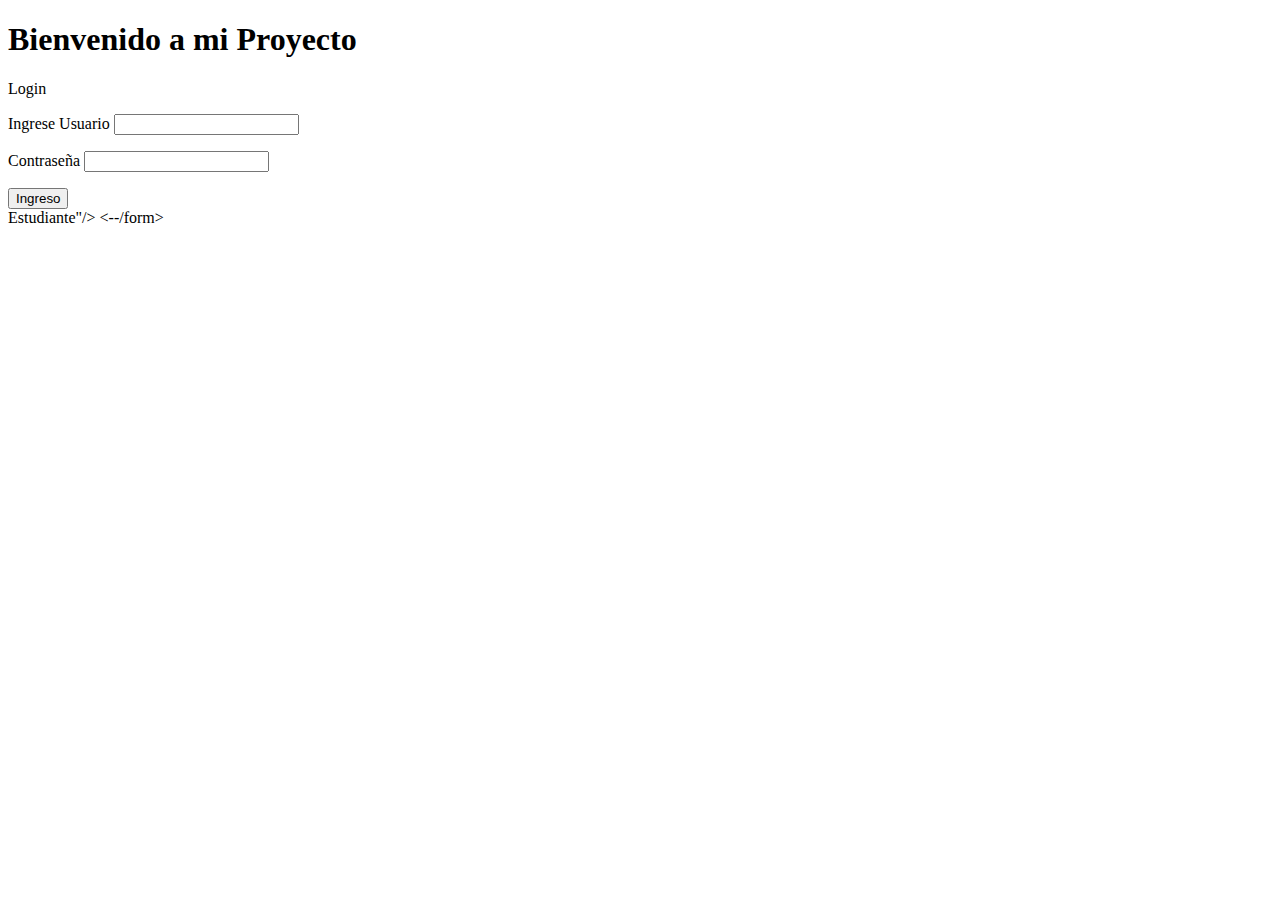
<file: index.html>
<!DOCTYPE html>
<!--
To change this license header, choose License Headers in Project Properties.
To change this template file, choose Tools | Templates
and open the template in the editor.
-->
<html>
    <head>
    
        <title>Inicio de Sesion</title>
        <meta charset="UTF-8">
        <meta name="viewport" content="width=device-width, initial-scale=1.0">
    </head>
    <body>
        
        <form action="OperationServlet" method="post">
        <div>
            <h1>Bienvenido a mi Proyecto</h1>
        </div>
        <form action="OperationServlet" method="post">
        <p>Login</p>
        <p>Ingrese Usuario <input type="text" name="user" > </p>
        <p>Contraseña      <input type="password" name="pass" ></p>
        <input type="submit" value="Ingreso" id="login" name="login"/>
        <!--/form>
        <form action="RegistroServlet" method="post">
        <input type="submit" value="Usuario Nuevo?" id="registro" name="registro"/> 
        </form>
        <form action="RegistroEstudiante" method="post">
        <input type="submit" value="Estudiante Nuevo?" id="registroEstudiante" name="registroEstudiante"/> 
        <--/form>
        <!--<form action="MostrarServlet" method="post">
        <input type="submit" value="Ver Usuarios" id="lista" name="lista"/-->
        </form>Estudiante"/> 
        <--/form>
    </body>
</html>
</file>
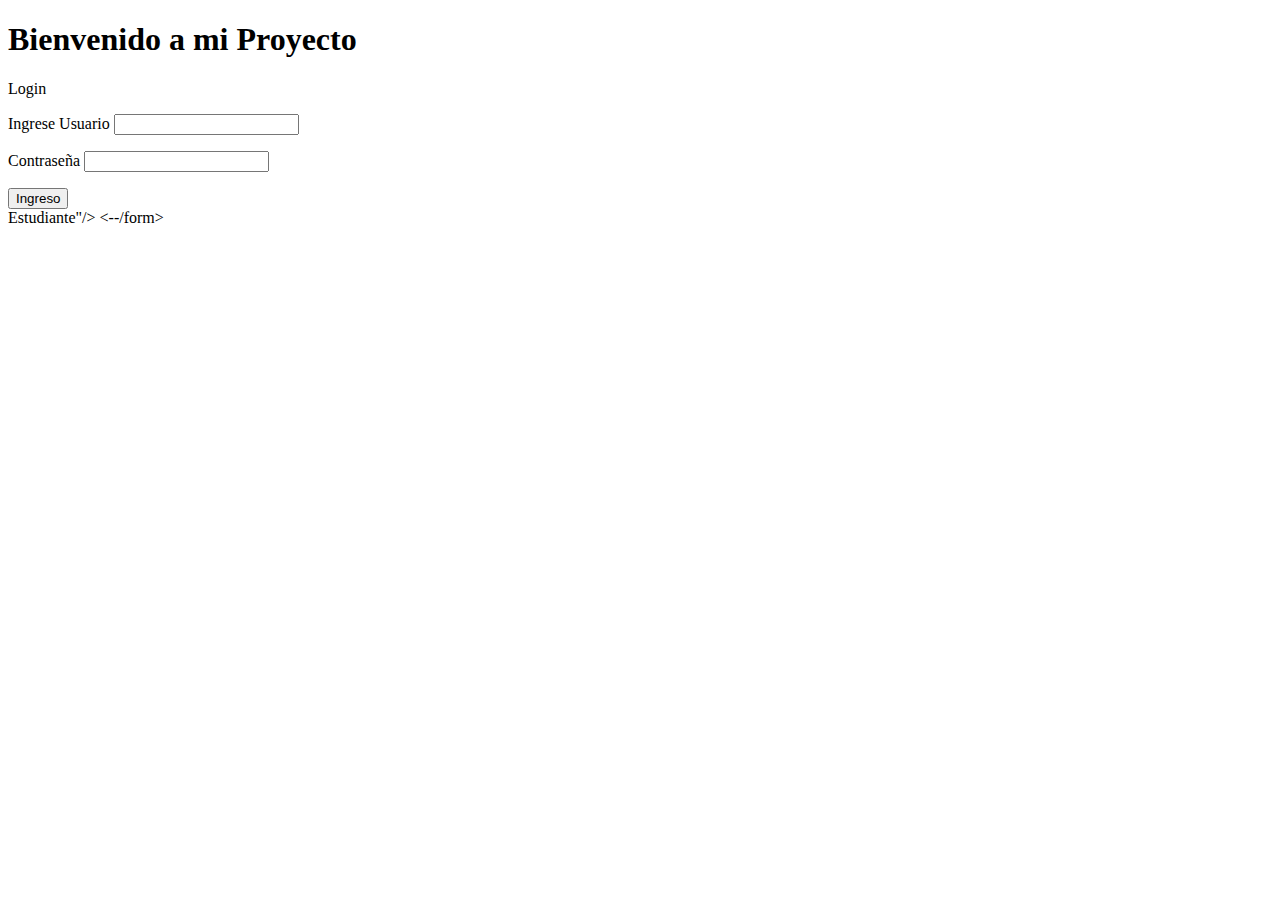
<file: src/java/web/index.html>
<!DOCTYPE html>
<!--
To change this license header, choose License Headers in Project Properties.
To change this template file, choose Tools | Templates
and open the template in the editor.
-->
<html>
    <head>
    
        <title>Inicio de Sesion</title>
        <meta charset="UTF-8">
        <meta name="viewport" content="width=device-width, initial-scale=1.0">
    </head>
    <body>
        
        <form action="OperationServlet" method="post">
        <div>
            <h1>Bienvenido a mi Proyecto</h1>
        </div>
        <form action="OperationServlet" method="post">
        <p>Login</p>
        <p>Ingrese Usuario <input type="text" name="user" > </p>
        <p>Contraseña      <input type="password" name="pass" ></p>
        <input type="submit" value="Ingreso" id="login" name="login"/>
        <!--/form>
        <form action="RegistroServlet" method="post">
        <input type="submit" value="Usuario Nuevo?" id="registro" name="registro"/> 
        </form>
        <form action="RegistroEstudiante" method="post">
        <input type="submit" value="Estudiante Nuevo?" id="registroEstudiante" name="registroEstudiante"/> 
        <--/form>
        <!--<form action="MostrarServlet" method="post">
        <input type="submit" value="Ver Usuarios" id="lista" name="lista"/-->
        </form>Estudiante"/> 
        <--/form>
    </body>
</html>
</file>
